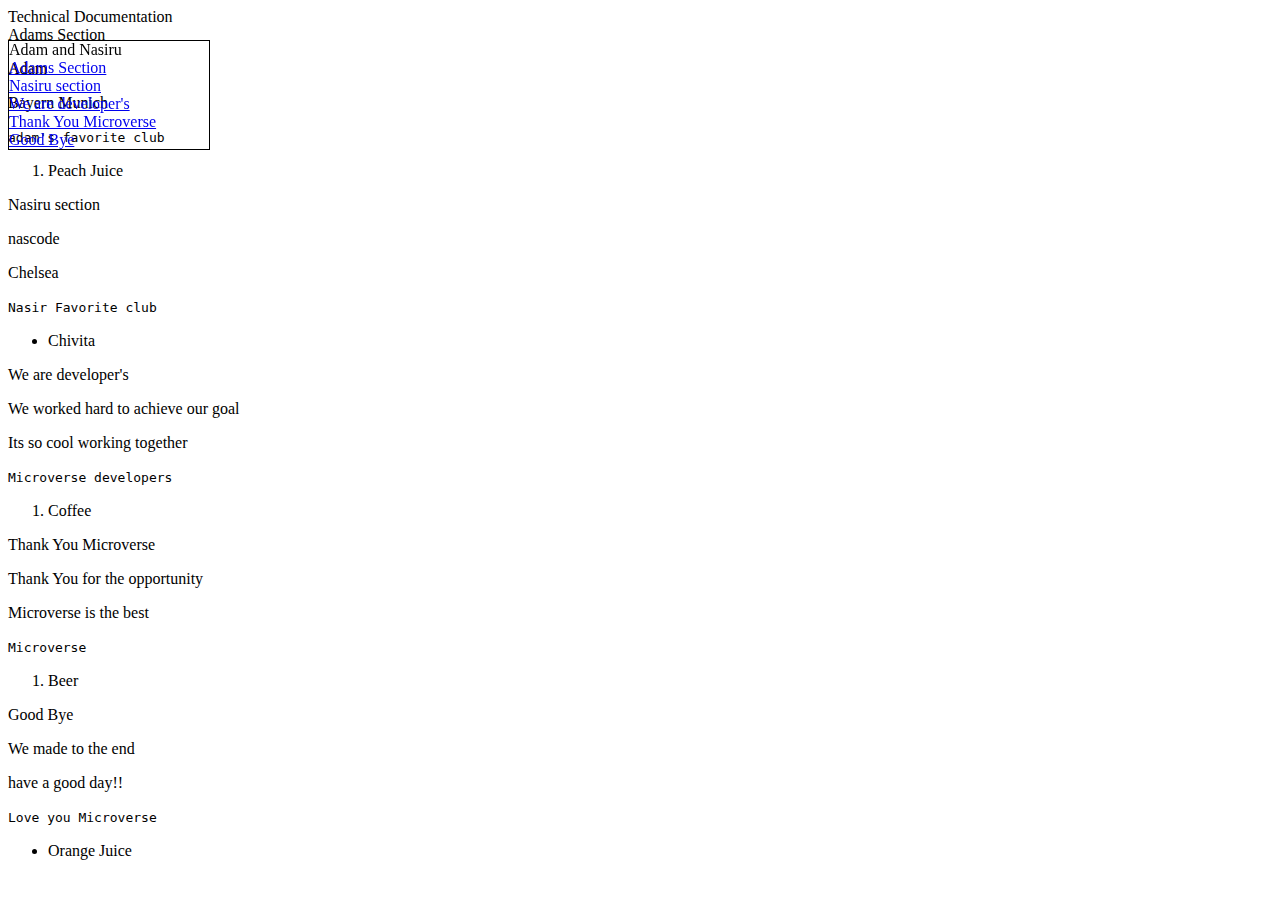
<file: docs/index.html>
<!DOCTYPE html>
<html lang="en">
  <head>
    <meta charset="UTF-8">
    <title>Adam and Nasiru Technical Documentation page</title>
    <link rel="stylesheet" href="css/style.css">
  </head>

  <body>
    <script src="https://cdn.freecodecamp.org/testable-projects-fcc/v1/bundle.js"></script>
    <nav id="navbar">
      <header>Adam and Nasiru</header>
      <a class="nav-link" href="#Adams_Section">Adams Section</a>
      <a class="nav-link" href="#Nasiru_section">Nasiru section</a>
      <a class="nav-link" href="#We_are_developer's">We are developer's</a>
      <a class="nav-link" href="#Thank_You_Microverse">Thank You Microverse</a>
      <a class="nav-link" href="#Good_Bye">Good Bye</a>
    

    </nav>
    <main id="main-doc">
      Technical Documentation
      <section class="main-section" id="Adams_Section">
        <header>Adams Section</header>
        <p>Adam</p>
        <p>Bayern Munich</p>
        <code>adam's favorite club</code>
        <ol>
          <li>Peach Juice</li>
        </ol>
      </section>
      <section class="main-section" id="Nasiru_section">
        <header>Nasiru section</header>
        <p>nascode</p>
        <p>Chelsea</p>
        <code>Nasir Favorite club</code>
        <ul>
          <li>Chivita</li>
        </ul>
      </section>
      <section class="main-section" id="We_are_developer's">
        <header>We are developer's</header>
        <p>We worked hard to achieve our goal</p>
        <p>Its so cool working together</p>
        <code>Microverse developers</code>
        <ol>
          <li>Coffee</li>
        </ol>
      </section>
      <section class="main-section" id="Thank_You_Microverse">
        <header>
          Thank You Microverse
        </header>
        <p>Thank You for the opportunity</p>
        <p>Microverse is the best</p>
        <code>Microverse</code>
        <ol>
          <li>Beer</li>
        </ol>
      </section>
      <section class="main-section" id="Good_Bye">
        <header>Good Bye</header>
        <p>We made to the end</p>
        <p>have a good day!!</p>
        <code>Love you Microverse</code>
        <ul>
          <li>Orange Juice</li>
        </ul>
      </section>
    </main>
    
   
    <script  src="js/index.js"></script>
  </body>
</html>
</file>
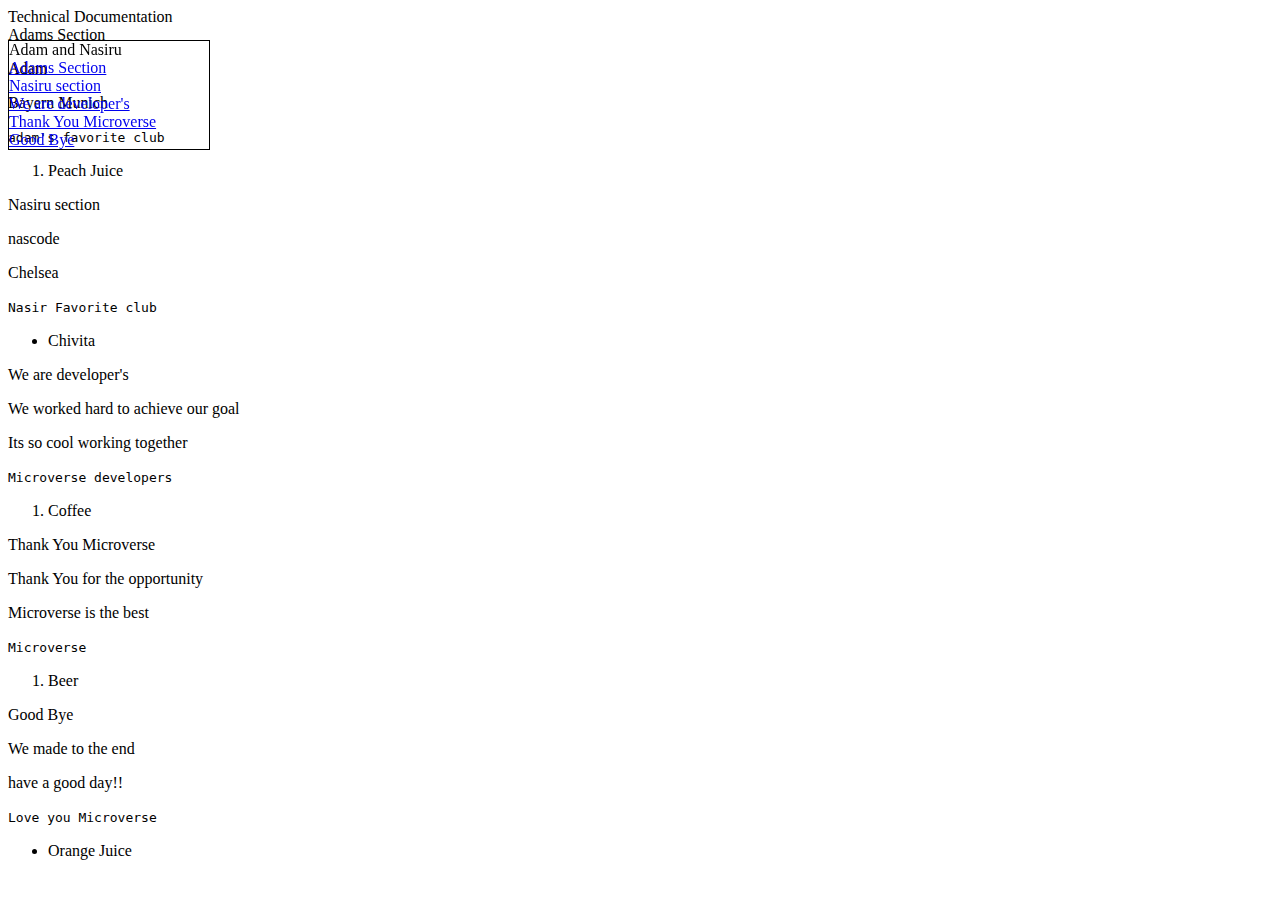
<file: Hello World, we are software developers!.html>
<!DOCTYPE html>
<html lang="en">
  <head>
    <meta charset="UTF-8">
    <title>Fork Me! FCC: Test Suite Template</title>
    <link rel="stylesheet" href="css/style.css">
  </head>

  <body>
    <script src="https://cdn.freecodecamp.org/testable-projects-fcc/v1/bundle.js"></script>
    <nav id="navbar">
      <header>Adam and Nasiru</header>
      <a class="nav-link" href="#Adams_Section">Adams Section</a>
      <a class="nav-link" href="#Nasiru_section">Nasiru section</a>
      <a class="nav-link" href="#We_are_developer's">We are developer's</a>
      <a class="nav-link" href="#Thank_You_Microverse">Thank You Microverse</a>
      <a class="nav-link" href="#Good_Bye">Good Bye</a>
    

    </nav>
    <main id="main-doc">
      Technical Documentation
      <section class="main-section" id="Adams_Section">
        <header>Adams Section</header>
        <p>Adam</p>
        <p>Bayern Munich</p>
        <code>adam's favorite club</code>
        <ol>
          <li>Peach Juice</li>
        </ol>
      </section>
      <section class="main-section" id="Nasiru_section">
        <header>Nasiru section</header>
        <p>nascode</p>
        <p>Chelsea</p>
        <code>Nasir Favorite club</code>
        <ul>
          <li>Chivita</li>
        </ul>
      </section>
      <section class="main-section" id="We_are_developer's">
        <header>We are developer's</header>
        <p>We worked hard to achieve our goal</p>
        <p>Its so cool working together</p>
        <code>Microverse developers</code>
        <ol>
          <li>Coffee</li>
        </ol>
      </section>
      <section class="main-section" id="Thank_You_Microverse">
        <header>
          Thank You Microverse
        </header>
        <p>Thank You for the opportunity</p>
        <p>Microverse is the best</p>
        <code>Microverse</code>
        <ol>
          <li>Beer</li>
        </ol>
      </section>
      <section class="main-section" id="Good_Bye">
        <header>Good Bye</header>
        <p>We made to the end</p>
        <p>have a good day!!</p>
        <code>Love you Microverse</code>
        <ul>
          <li>Orange Juice</li>
        </ul>
      </section>
    </main>
    
   
    <script  src="js/index.js"></script>
  </body>
</html>
</file>
<file: docs/css/style.css>
#navbar{
    position: fixed;
    border: 1px solid;
    width: 200px;
    top: 40px;
    margin-bottom:40px;
}

a{
    display: block;

}
@media only screen and (max-width: 600px) {
    body {
      background-color: lightblue;
    }
  }
</file>
<file: css/style.css>
#navbar{
    position: fixed;
    border: 1px solid;
    width: 200px;
    top: 40px;
    margin-bottom:40px;
}

a{
    display: block;

}
@media only screen and (max-width: 600px) {
    body {
      background-color: lightblue;
    }
  }
</file>
